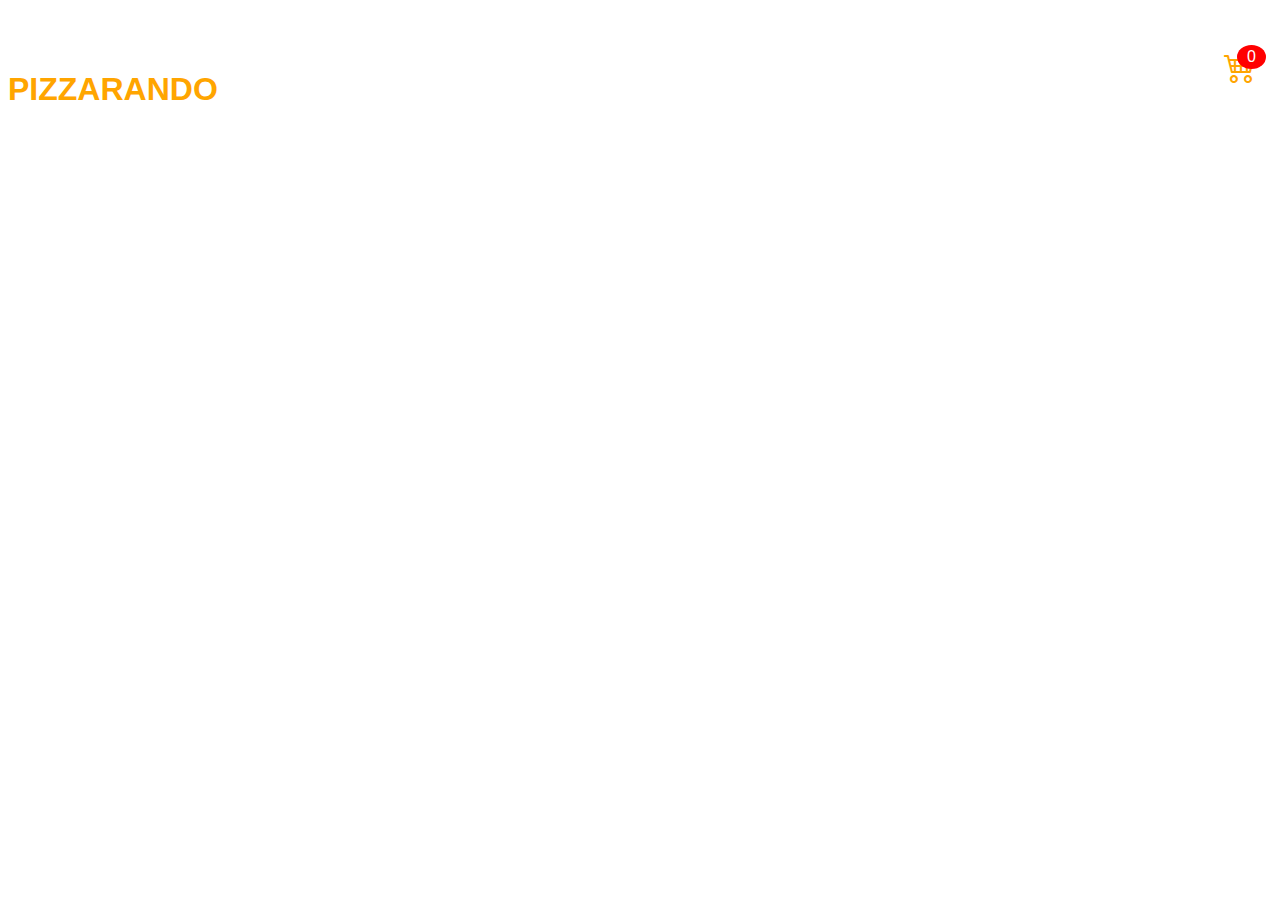
<file: cart.html>
<!DOCTYPE html>
<html lang="en">

<head>
    <meta charset="UTF-8">
    <meta http-equiv="X-UA-Compatible" content="IE=edge">
    <meta name="viewport" content="width=device-width, initial-scale=1.0">
    <title>Warenkorb</title>
    <link rel="stylesheet" href="src/style.css">
    <link rel="icon" type="image/png" href="./icons/icon_star.png">
    <link rel="stylesheet" href="https://cdn.jsdelivr.net/npm/bootstrap-icons@1.11.3/font/bootstrap-icons.min.css">

</head>

<body>
    <div class="container">
        <header>
            <h1>PIZZARANDO</h1>
            <div class="shopping">
                <i class="bi bi-cart4"></i>
                <span class="quantity">0</span>
            </div>
        </header>
        <div class="list">

        </div>
    </div>
    <div class="card">
      <h1>Card</h1>  
      <ul class="listCard"></ul>
      <div class="checkOut">
        <div class="total">0</div>
        <div class="closeShopping"></div>
      </div>
    </div>

    <aside id="sticky" class="sticky">
        <div id="sidebar" class="sidebar">
            <div id="cart" class="cart">
                <div id="sidebarTitle" class="sidebarTitle">
                    

                </div>

            </div>
        </div>
    </aside>

</body>
<script src="src/Data.js"></script>
<script src="src/cart.js"></script>

</html>
</file>
<file: src/style.css>
body {
    background-color: white;
    font-family: sans-serif;
}

.container {
    width: 100;
    margin: auto;
    transition: 0.5s;
    -webkit-transition: 0.5s;
    -moz-transition: 0.5s;
    -o-transition: 0.5s;
}

.container h1 {
    color: orange;
}

.container header {
    display: grid;
    grid-template-columns: 1fr 50px;
    margin-top: 50px;
}

.container header .shopping {
    position: relative;
    text-align: right;
}

.shopping i{
    font-size: 2rem;
    color: orange;
    cursor: pointer;
    transition: all 0.25s ease;
    padding-right: 16px;
}

.shopping i:hover{
    color: green;
}

.shopping span {
    background: red;
    border-radius: 50%;
    display: flex;
    justify-content: center;
    align-items: center;
    color: white;
    position: absolute;
    top: -5px;
    left: 30%;
    padding: 3px 10px;
}

.container .list {
    display: grid;
    grid-template-columns: repeat(3, 1fr);
    gap: 20px;
    margin-top: 50px;
}

.card {
    position: fixed;
    top: 0;
    left: 100%;
    width: 500 px;
    background-color: beige;
    border-left: 1px solid purple;
    transition: 0.5;
}

.active .card {
    left: calc(100% - 500px);
}

.active .container {
    transform: translateX(-200px);
}

.card h1 {
    color: blue;
    font-weight: 300;
    margin: 0;
    padding: 0px 20px;
    height: 80px;
    display: flex;
    align-items: center;
}

.card .checkOut {
    position: absolute;
    bottom: 0;
    width: 100 %;
    display: grid;
    grid-template-columns: repeat(2, 1fr);
}

.card .checkOut div{
    background-color: aqua;
    color: white;
    width: 100%;
    height: 70px;
    display: flex;
    justify-content: center;
    align-items: center;
    font-weight: bold;
    cursor: pointer;
}

.card .checkOut div:nth-child(2){
    background-color: black;
    color: white;
}

.list .item {
    text-align: center;
    background-color: white;
    padding: 20px;
    box-shadow: 0 50px 50px #757676;
    letter-spacing: 1px;
    transition: all 0.25s ease;
    border-radius: 8px;
    cursor: pointer;
}

.list .item:hover{
    background-color: lightpink;
}

.list .item img{
    width: 100px;
    height: 100px;
    border-radius: 8px;
}

.list .item .title{
    font-weight: 600;
}

.list .item .price {
    margin: 10px;
}

.list .item:hover .title,
.list .item:hover .price{
    color: white;
}

.list .item button{
    background-color: white;
    color: orange;
    font-size: 1rem;
    font-weight: 600;
    padding: 10px;
    border: 3px solid orange;
    border-radius: 8px;
    cursor: pointer;
    transition: all 0.25s ease;
}

.list .item button:hover {
    background-color: orange;
    color: white;
}
</file>
